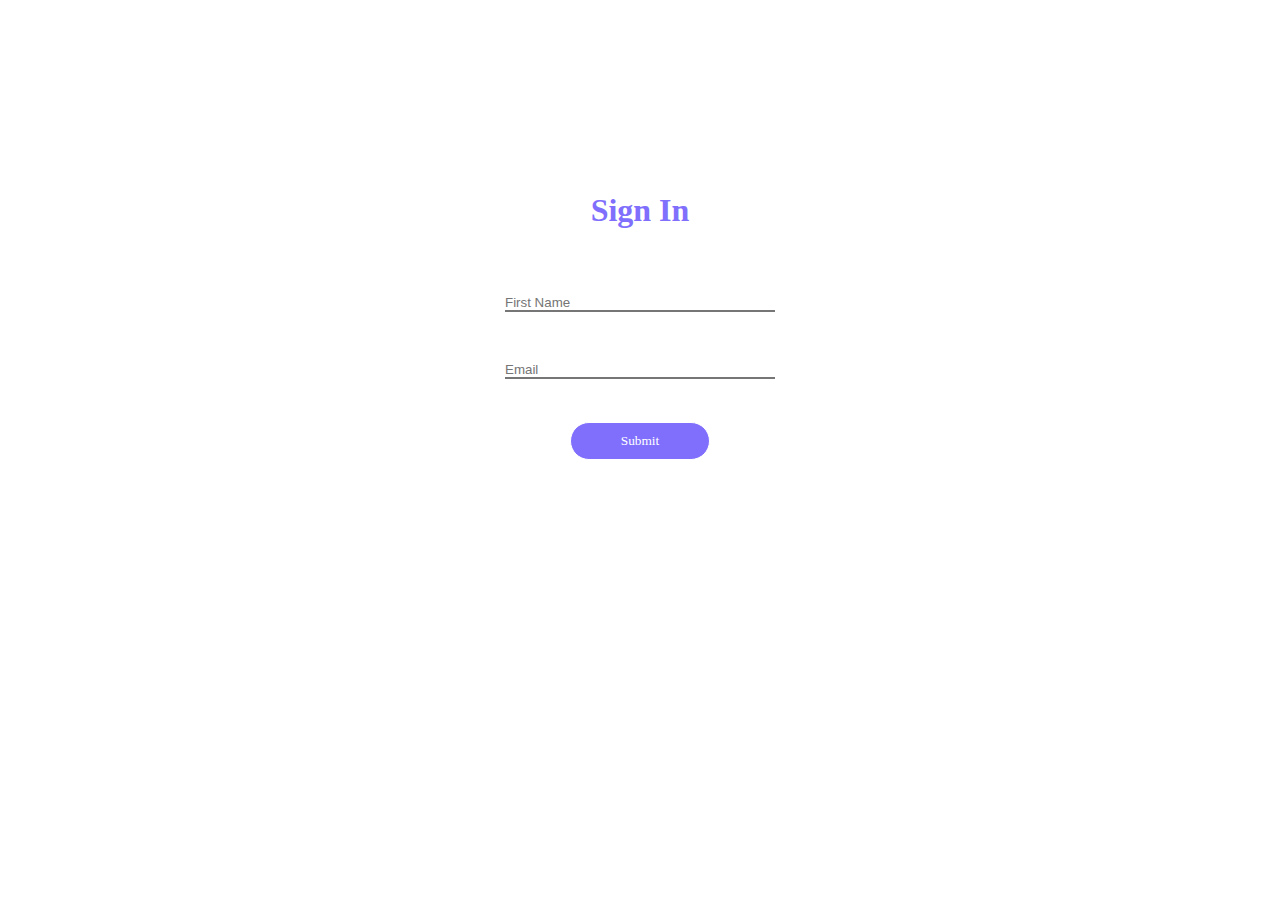
<file: index.html>
<!DOCTYPE html>
<html lang="en">
<head>
  <meta charset="UTF-8">
  <meta name="viewport" content="width=device-width, initial-scale=1.0">
  <title>Sign-In</title>
  <link rel="stylesheet" href="signIn.css">
</head>
<body>
  
  <h1>Sign In</h1>
  
  <form class="sign-in">

    <input type="text" id="fname" name="fname" placeholder="First Name"><br>

    <input type="email" id="email" name="email" placeholder="Email"><br><br>
    
    <button>
      <a id="sign-in">Submit</a>
    </button>
  </form> 
  
  <p id="valid-message"></p>
  <script src="signin.js"></script>

  
</body>
</html>
</file>
<file: signIn.css>
@import url('https://fonts.googleapis.com/css2?family=Balsamiq+Sans:wght@700&family=Montserrat&display=swap');

* {
  margin: 0;
  padding: 0;
}

button {
  font-family: 'Verdana', 'sans-serif';
  padding: 10px 15px;
  margin-top: 25px;
  background-color: #806ffc;
  border-radius: 50px;
  border: 1px solid white;
  padding: 10px 50px;
  outline: none;
  cursor: pointer;
  
}

button:hover {
  transform: scale(1.3, 1.3);
}


.sign-in {
  text-align: center;
  margin: 5% auto;
}

h1 {
  text-align: center;
  margin-top: 15%;
  color: #806ffc;
}

a {
  text-decoration: none;
  color: white;
  outline: none;
}

#fname, #email {
  border-top: none;
  border-left: none;
  border-right: none;
  width: 30vh;
  outline: none;
  background-color: white;
}

#email {
  margin-top: 50px;
}
</file>
